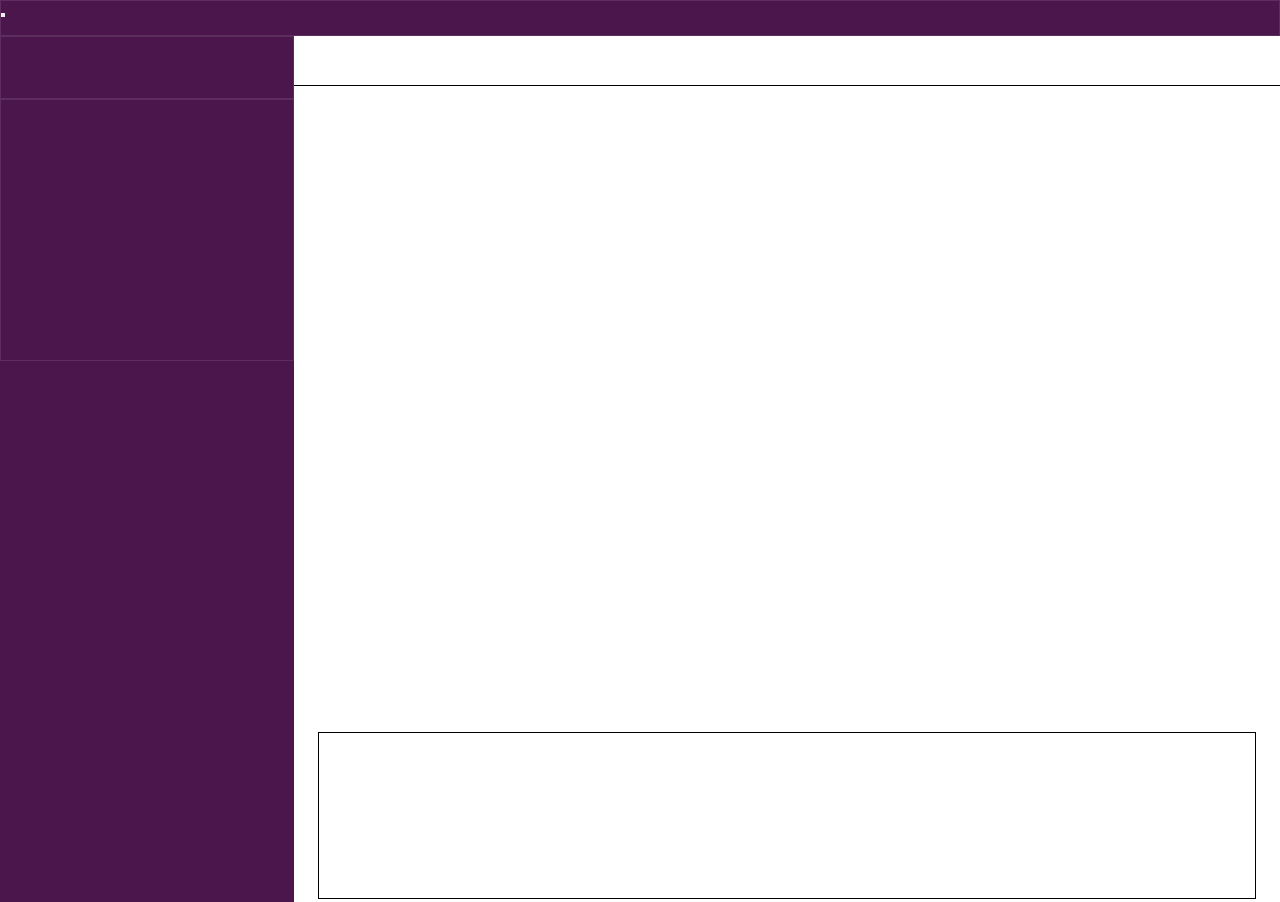
<file: try.html>
<!DOCTYPE html>
<html lang="en">
<head>
  <meta charset="UTF-8">
  <meta name="viewport" content="width=device-width, initial-scale=1.0">
  <title>Document</title>
  <link rel="stylesheet" href="./try.css">
</head>
<body>
  <section>

    <header>
      <button></button>
    </header>

    <main>
      <div class="main-left">
        <div class="left-up"></div>
        <div class="left-middle"></div>
        <div class="left-down"></div>
      </div>

      <div class="main-right">
        <div class="right-up">
          <div class="right-header"></div>
        </div>
        <div class="right-down">
          <div class="chatbox"></div>
        </div>
      </div>
    </main>

  </section>
</body>
</html>
</file>
<file: try.css>
*{
  margin: 0;
  padding: 0;
}

section{
  width: 100vw;
  height: 100vh;
}

header{
  height: 3.8%;
  border:rgba(255,255,255,0.1) 1px solid;
  background-color: #4A164B;
}

main{
  height: 96.2%;
  display: flex;
}

.main-left{
  width: 23%;
  background-color: #4A164B;
}

.main-right{
  width: 77%;
}

.right-up{
  height: 80%;
  /* background-color: red; */
}

.right-down{
  height: 20%;
  /* background-color: blue; */
  display: flex;
  flex-direction: row;
  justify-content: center;
  align-items: center;
}

.left-up{
  height: 7%;
  border:rgba(255,255,255,0.1) 1px solid;
}

.left-middle{
  height: 30%;
  border:rgba(255,255,255,0.1) 1px solid;
}

.right-header{
  height: 7%;
  border-bottom:black 1px solid;
}

.chatbox{
  width: 95%;
  height: 95%;
  border:black 1px solid;
}
</file>
